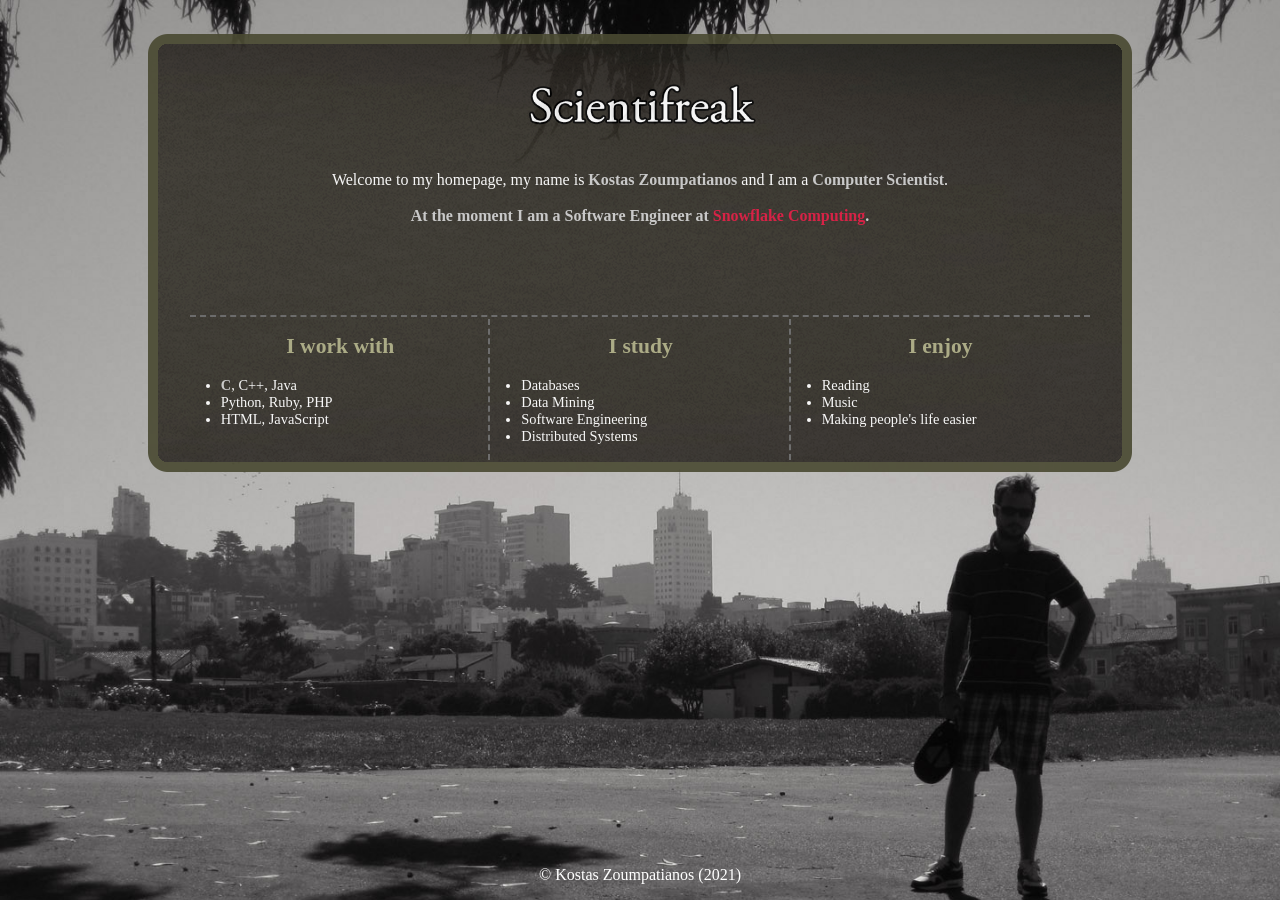
<file: index.html>
<!DOCTYPE html PUBLIC "-//W3C//DTD XHTML 1.0 Strict//EN" "http://www.w3.org/TR/xhtml1/DTD/xhtml1-strict.dtd">
<html xmlns="http://www.w3.org/1999/xhtml">
<head>
   <meta http-equiv="content-type" content="text/html; charset=utf-8" />
   <title>Scientifreak</title>
   <link href="static/style.css" rel="stylesheet" type="text/css" media="screen" />
	<script type="text/JavaScript" src="static/curvycorners.js"></script>
	<script type="text/javascript">

	  var _gaq = _gaq || [];
	  _gaq.push(['_setAccount', 'UA-9281704-5']);
	  _gaq.push(['_setDomainName', '.scientifreak.com']);
	  _gaq.push(['_trackPageview']);

	  (function() {
	    var ga = document.createElement('script'); ga.type = 'text/javascript'; ga.async = true;
	    ga.src = ('https:' == document.location.protocol ? 'https://ssl' : 'http://www') + '.google-analytics.com/ga.js';
	    var s = document.getElementsByTagName('script')[0]; s.parentNode.insertBefore(ga, s);
	  })();

	</script>
</head>
<body>
   <div id="header">
    <!-- Scientifreak
     	 <p style="font-size: 25%; margin-top: -0.5em;color: #000">Applying science where no one else will.</p> -->
   </div>

   <div id="content" align="center">
      <!-- this is where content will be loaded -->



<script type="text/JavaScript">
  window.onload = function() {
    var settings = {
      tl: { radius: 20 },
      tr: { radius: 20 },
      bl: { radius: 20 },
      br: { radius: 20 },
      antiAlias: true
    }

    var divObj = document.getElementById("panel");

    curvyCorners(settings, divObj);
  }

</script>
<script src="http://www.jotform.com/min/g=feedback" type="text/javascript">
new JotformFeedback({
formId:'10124538026',
base:'http://www.jotform.com/',
windowTitle:'Please describe what you need.',
background:'#FFA500',
fontColor:'#FFFFFF',
type:2,
height:500,
width:700
});
</script>


<br />
<div id="panel">
	<img src="static/scientifreak.png" style="width: 350px; margin-bottom: 2em;" />  <br />

    Welcome to my homepage, my name is <strong>Kostas Zoumpatianos</strong> and I am a <strong>Computer Scientist</strong>.
	<br /><br />

    <strong>At the moment I am a Software Engineer at <a href="http://www.snowflake.com/" target="_blank">Snowflake Computing</a>.</strong><br /><br /><br />
    <br /><br /><br />
	<table style="">
		<tr>
			<td>
				<h2>I work with</h2>
				<ul style="padding:0em; margin: 1em">
                <li><strong>C</strong>, C++, Java</li>
				<li>Python, Ruby, PHP</li>
				<li>HTML, JavaScript</li>
				</ul>
			</td>
			<td>
				<h2>I study</h2>
				<ul style="padding:0em; margin: 1em">
                <li>Databases</li>
                <li>Data Mining</li>
				<li>Software Engineering</li>
				<li>Distributed Systems</li>
				</ul>
			</td>
			<td style="border:0">
				<h2>I enjoy</h2>
				<ul style="padding:0em; margin: 1em">
				<li>Reading</li>
				<li>Music<br /></li>
				<li>Making people's life easier</li>
				</ul>
			</td>
		</tr>
	</table>


</div>

<br /><br />
<p style="text-align: center; color: #fff;position: fixed; bottom: 0px; width: 100%">
&copy; Kostas Zoumpatianos (2021)
</p>




   </div>

   <div id="sidebar">
      <!-- put sidebar stuff here -->
   </div>

   <div id="footer">
      <!-- put footer stuff here -->
   </div>
</body>
</html>
<!-- Localized -->
</file>
<file: static/style.css>
body
{
	background: #000000 url('bg.jpg') no-repeat;
	background-size: 100%;
	color: #eee;
	padding: 0;
	margin: 0;
	font-size: 100%;
}

#header
{
	padding: 0 0 0 10px;
			color: #2F4F4F;
			font-family:georgia;
			font-size: 250%;
			border-bottom: 4px solid #2F4F4F;
			background-color: #fff;
			display: none;
		/*text-align: center;*/
}

#content
{
	/*margin-top:4em;
		*/
	margin-top: 1em;
	font-family: georgia;
	text-align: center;
	width: 100%;
}

h1
{
	font-size: 120%;
	color: #fff;
}

h2 {
	margin-top: 0;
	text-align: center;
	color: #ABAB82;
}

strong
{
	color: #CCC;
}

#panel
{
	opacity:0.9;
	filter:alpha(opacity=90)
	text-align: center;
	color: #fff;
	background: url('bg2panel.png') no-repeat;
	background-size: 100%;
	padding: 2em 2em 0 2em;
	border: 10px solid #494931;
	width: 900px;
    margin: auto;
}

#panel table {
	margin: 0;
	padding: 0;
	text-align:left;
	width: 100%;
	border-top: 2px dashed #666
}

#panel table td{
	font-size: 90%;
	width: 10em;
	border-right :2px dashed #666;
	padding-left: 1em;
	vertical-align: top;
	padding-top: 1em;
	padding-right: 1em;


}

p.small {
	font-size: 70%;
	color: #CBDCDC;
}

a {
	color: crimson;
	text-decoration: none;
	font-weight: bold;
}

a:hover {
	text-decoration: underline;
}

/* Localized */
</file>
